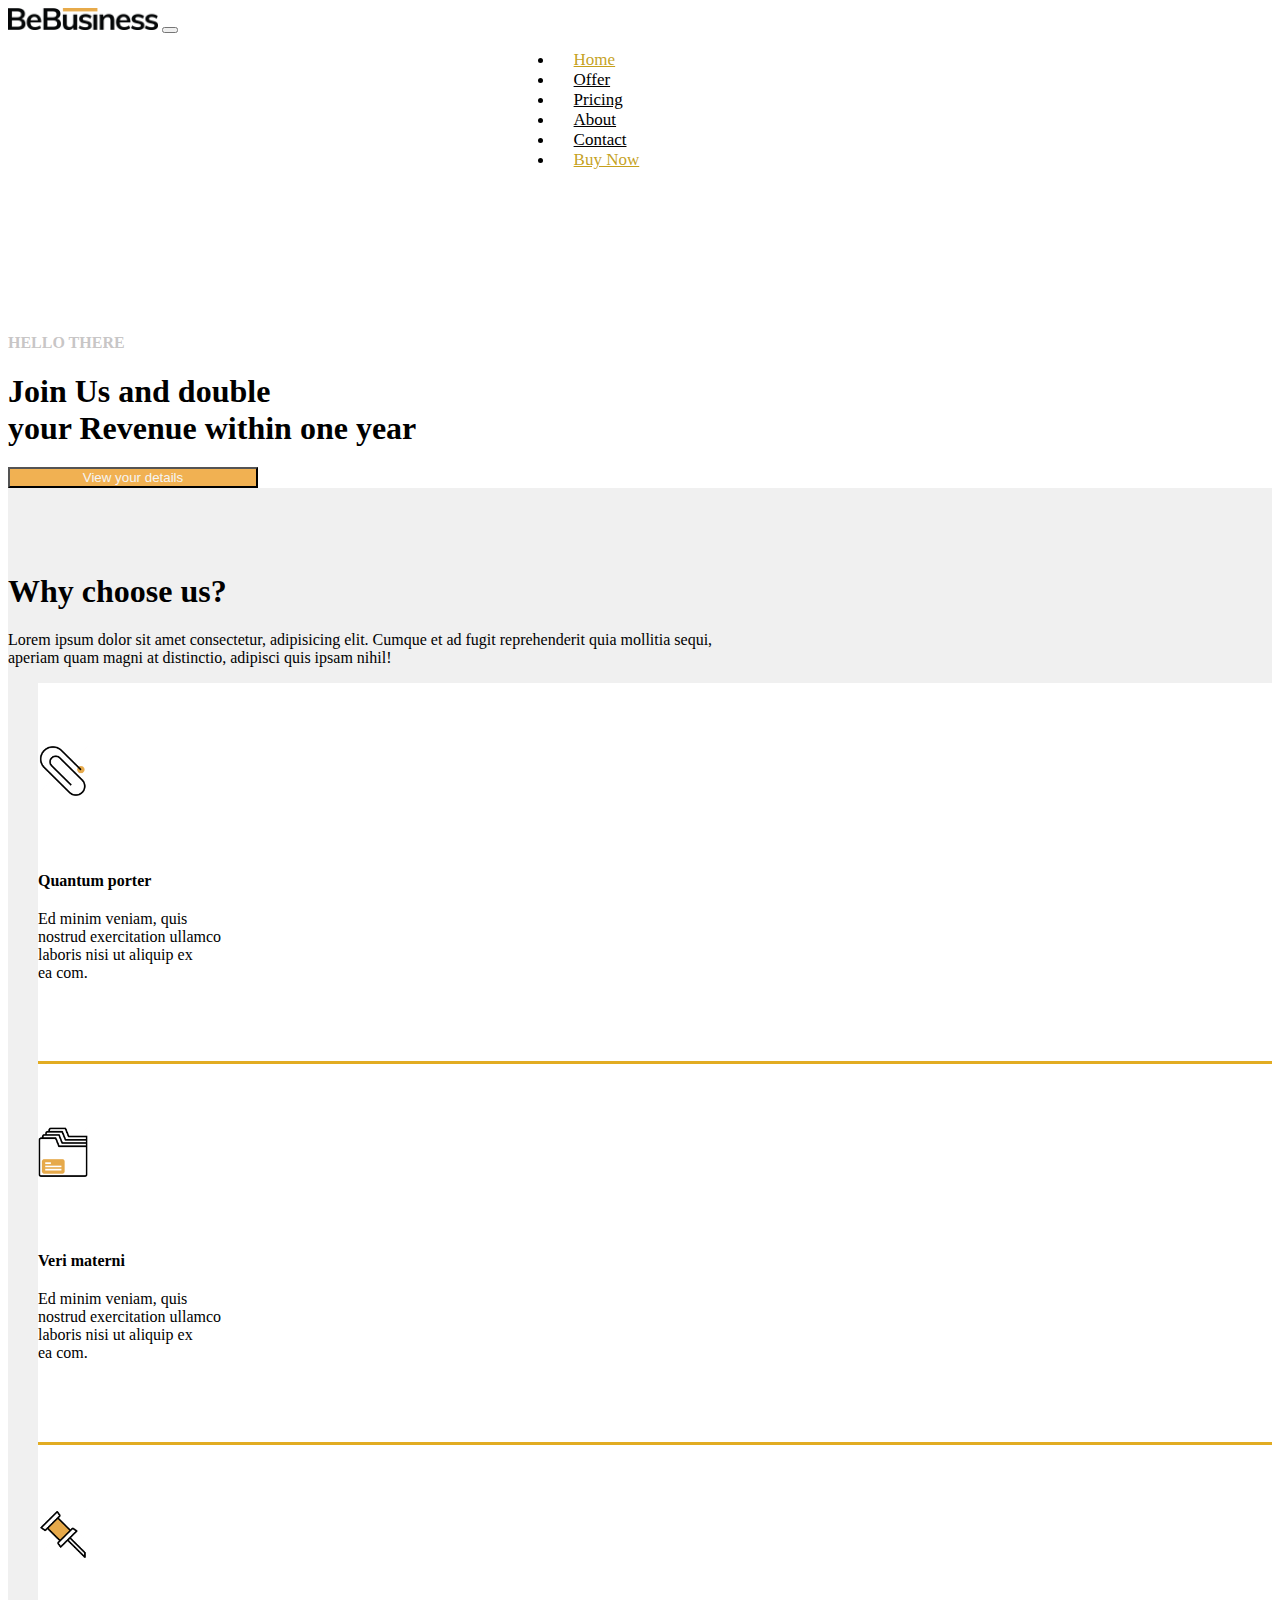
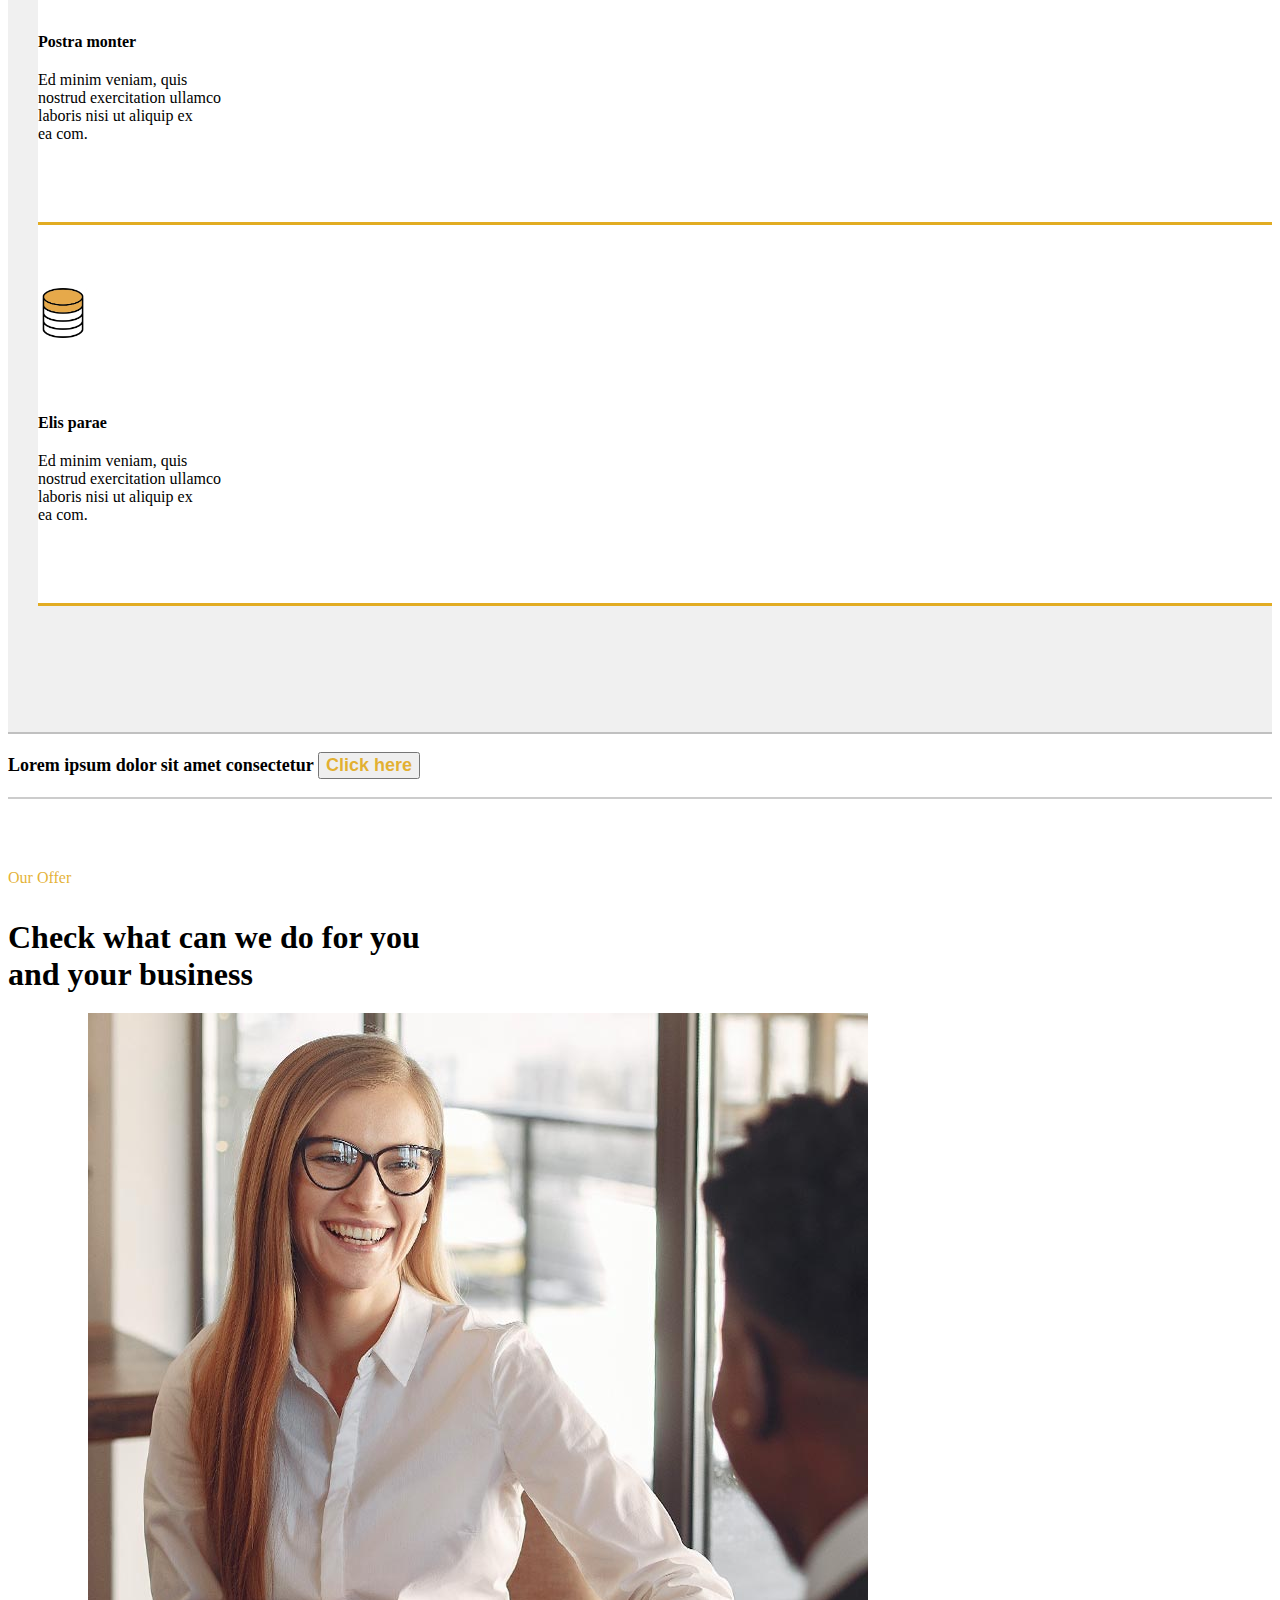
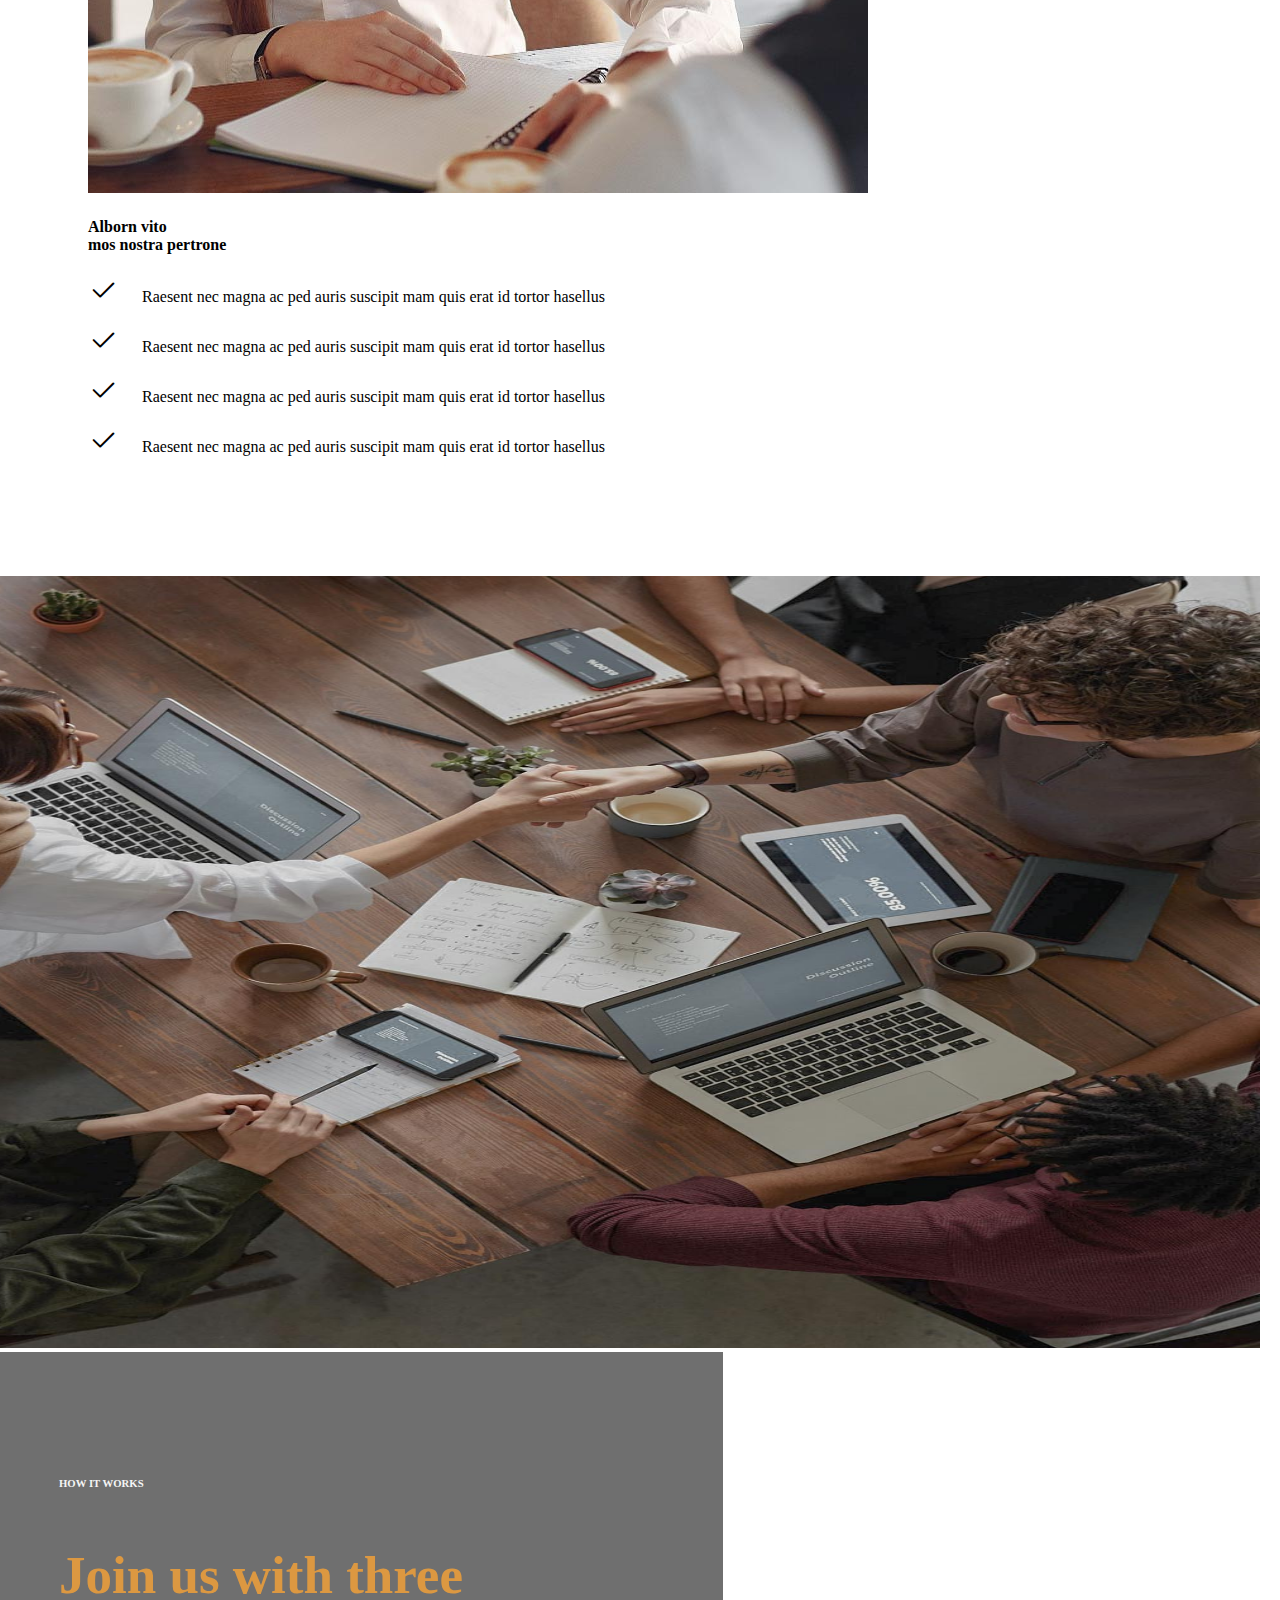
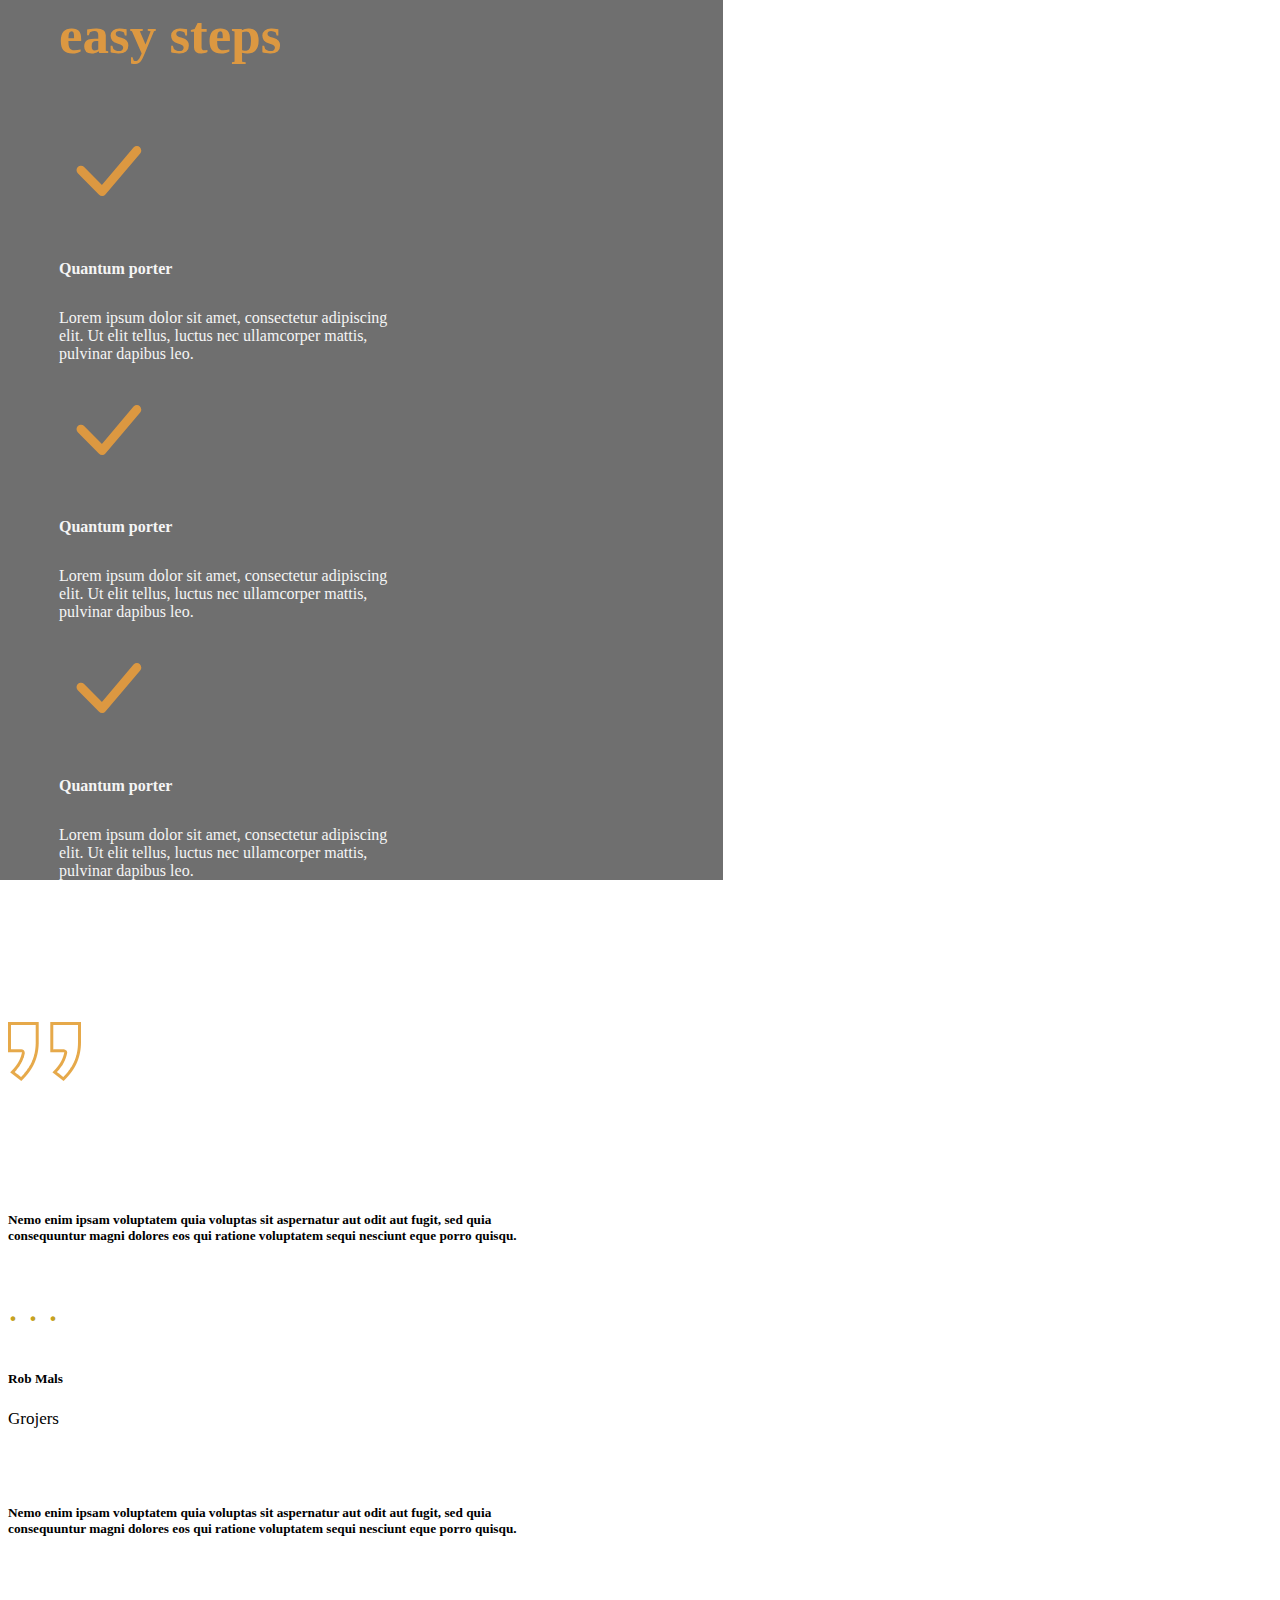
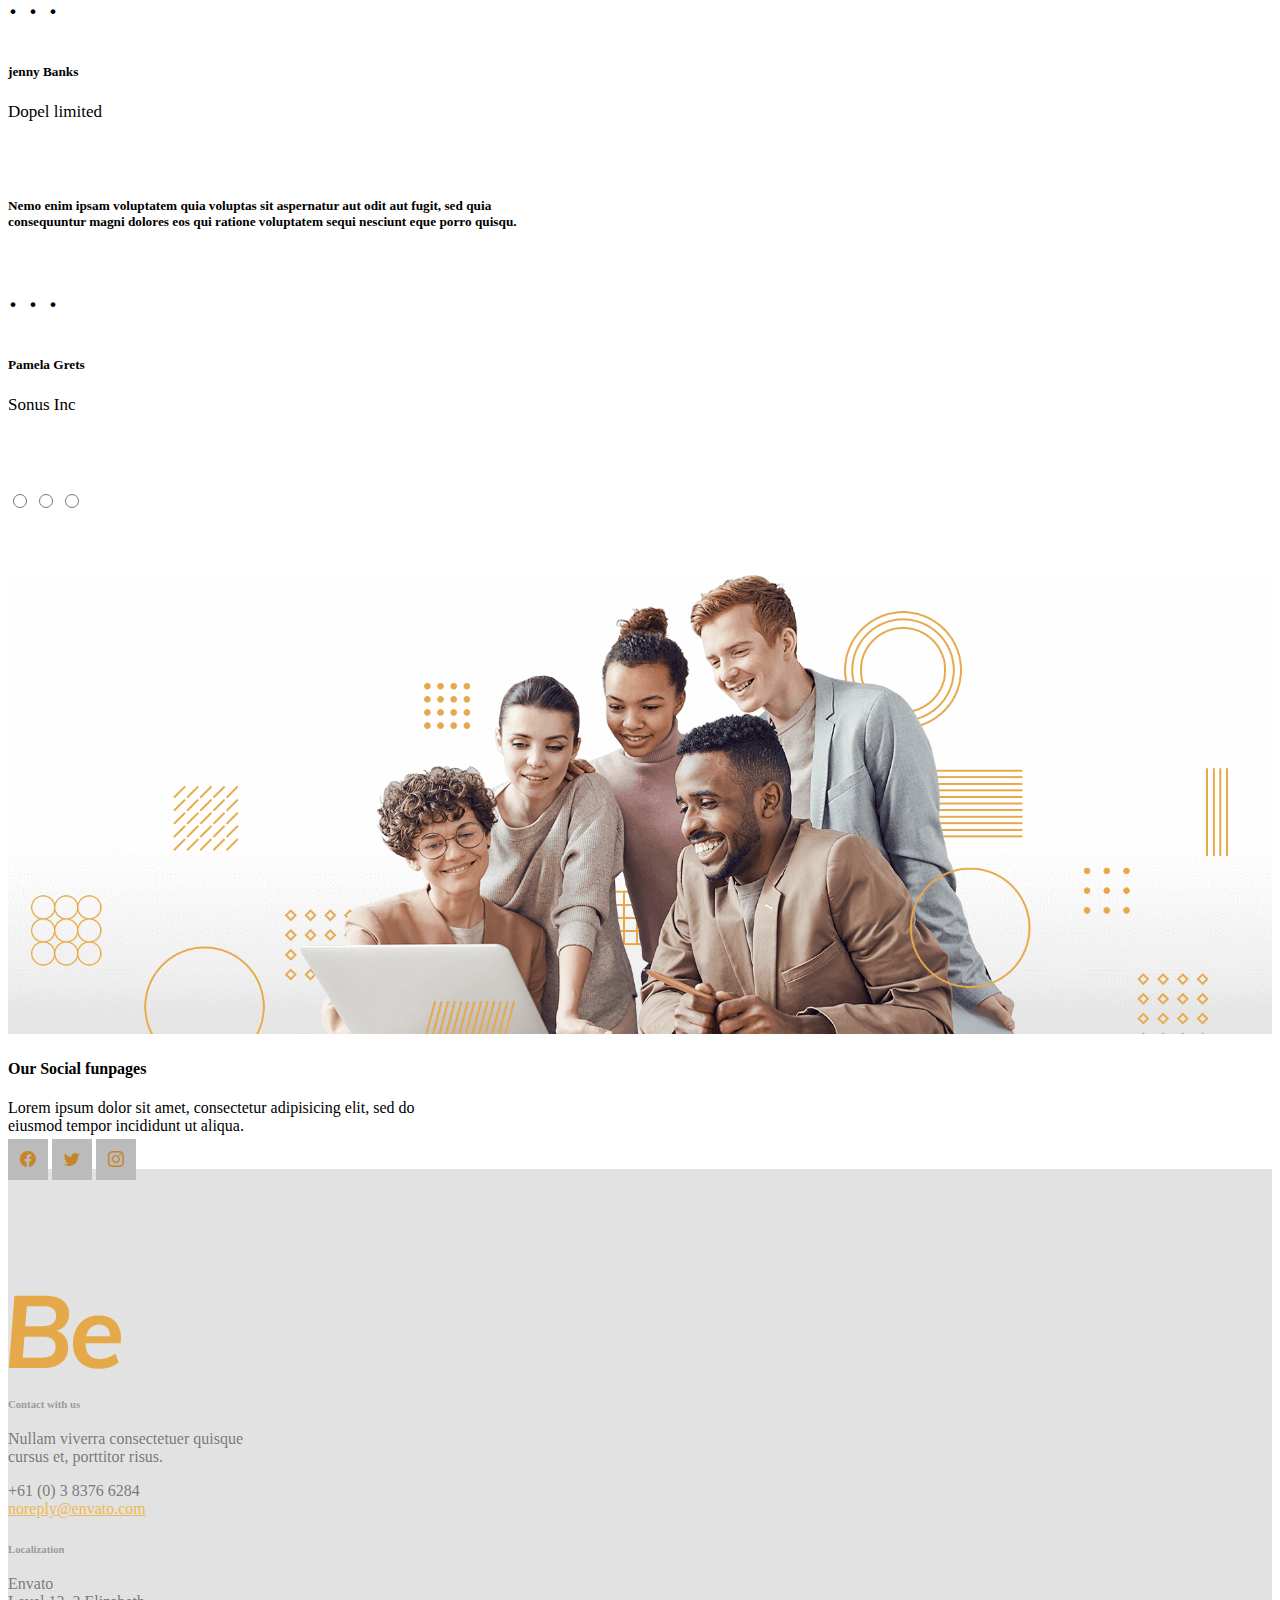
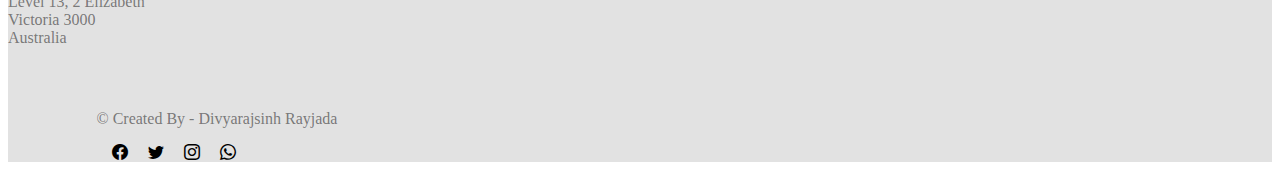
<file: index.html>
<!doctype html>
<html lang="en">

<head>
    <meta charset="utf-8">
    <meta name="viewport" content="width=device-width, initial-scale=1">
    <title>Business website</title>
    <link href="https://cdn.jsdelivr.net/npm/bootstrap@5.3.1/dist/css/bootstrap.min.css" rel="stylesheet"
        integrity="sha384-4bw+/aepP/YC94hEpVNVgiZdgIC5+VKNBQNGCHeKRQN+PtmoHDEXuppvnDJzQIu9" crossorigin="anonymous">
    <link rel="stylesheet" href="https://cdn.jsdelivr.net/npm/bootstrap-icons@1.10.5/font/bootstrap-icons.css">
    <link rel="stylesheet" href="css/style.css">
</head>

<body>

    <nav class="navbar navbar-expand-lg bg-body-tertiary">
        <div class="container-fluid">
            <a class="navbar-brand" href="#"><img src="images/biz3-logo@2x.png" width="150px" alt=""></a>
            <button class="navbar-toggler" type="button" data-bs-toggle="collapse"
                data-bs-target="#navbarSupportedContent" aria-controls="navbarSupportedContent" aria-expanded="false"
                aria-label="Toggle navigation">
                <span class="navbar-toggler-icon"></span>
            </button>
            <div class="collapse navbar-collapse" id="navbarSupportedContent">
                <ul class="navbar-nav mb-2 mb-lg-0" id="nav_top">
                    <li class="nav-item">
                        <a class="nav-link active" aria-current="page" href="/business/index.html">Home</a>
                    </li>
                    <li class="nav-item">
                        <a class="nav-link" href="/business/offer.html">Offer</a>
                    </li>
                    <li class="nav-item">
                        <a class="nav-link" href="/business/pricing.html">Pricing</a>
                    </li>
                    <li class="nav-item">
                        <a class="nav-link" href="/business/about.html">About</a>
                    </li>
                    <li class="nav-item">
                        <a class="nav-link" href="/business/contact.html">Contact</a>
                    </li>
                    <li class="nav-item">
                        <a class="nav-link active" href="#">Buy Now</a>
                    </li>
    </nav>

    <div class="container-fluid">
        <div class="row justify-content-center text-center" id="content">
            <div class="col-md-10 col-11">
                <h4 id="content-h4">HELLO THERE</h4>
                <h1 id="content-h1">Join Us and double<br> your Revenue within one year</h1>
                <button class="btn" id="btn1">View your details</button>
            </div>
        </div>

        <div class="row justify-content-center pt-5 pb-2" id="mycontent">
            <div class="col-md-12 col-11 text-center pt-3 pb-4" id="content1">
                <h1 id="content1-h1">Why choose us?</h1>
                <p id="content1-p">Lorem ipsum dolor sit amet consectetur, adipisicing elit. Cumque et ad fugit
                    reprehenderit quia mollitia sequi,<br> aperiam quam magni at distinctio, adipisci quis ipsam nihil!
                </p>
            </div>

            <div class="col-md-2 col-11 text-center content2">
                <img src="images/biz3-home-icon1.png" class="img-fluid contentimg" alt="">
                <h4 class="contentimg-h1">Quantum porter</h4>
                <p class="contentimg-p">Ed minim veniam, quis<br> nostrud exercitation ullamco<br> laboris nisi ut
                    aliquip ex<br> ea com.</p>
            </div>
            <div class="col-md-2 col-11 text-center content2">
                <img src="images/biz3-home-icon2.png" class="img-fluid contentimg" alt="">
                <h4 class="contentimg-h1">Veri materni</h4>
                <p class="contentimg-p">Ed minim veniam, quis<br> nostrud exercitation ullamco<br> laboris nisi ut
                    aliquip ex<br> ea com.</p>
            </div>
            <div class="col-md-2 col-11 text-center content2">
                <img src="images/biz3-home-icon3.png" class="img-fluid contentimg" alt="">
                <h4 class="contentimg-h1">Postra monter</h4>
                <p class="contentimg-p">Ed minim veniam, quis<br> nostrud exercitation ullamco<br> laboris nisi ut
                    aliquip ex<br> ea com.</p>
            </div>
            <div class="col-md-2 col-11 text-center content2">
                <img src="images/biz3-home-icon4.png" class="img-fluid contentimg" alt="">
                <h4 class="contentimg-h1">Elis parae</h4>
                <p class="contentimg-p">Ed minim veniam, quis<br> nostrud exercitation ullamco<br> laboris nisi ut
                    aliquip ex<br> ea com.</p>
            </div>
        </div>

        <div class="row">
            <div class="col-md-12 col-11 text-center pt-3 mb-3" id="bt">
                <p>Lorem ipsum dolor sit amet consectetur <button class="btn" id="btn2">Click here</button></p>
            </div>
        </div>

        <div class="row justify-content-center">
            <div class="col-md-12 text-center" id="center">
                <p>Our Offer</p>
                <h1>Check what can we do for you <br> and your business</h1>
            </div>
        </div>

        <div class="row justify-content-center" id="about">
            <div class="col-md-4 col-11">
                <img src="images/biz3-about-img-1.jpg" class="img-fluid" alt="">
            </div>
            <div class="col-md-6 col-11" id="aboutdiv">
                <h4>Alborn vito<br>
                    mos nostra pertrone</h4>
                <p><i class="bi bi-check2 icon"></i> Raesent nec magna ac ped auris suscipit mam quis erat id tortor
                    hasellus</p>
                <p><i class="bi bi-check2 icon"></i> Raesent nec magna ac ped auris suscipit mam quis erat id tortor
                    hasellus</p>
                <p> <i class="bi bi-check2 icon"></i> Raesent nec magna ac ped auris suscipit mam quis erat id tortor
                    hasellus</p>
                <p> <i class="bi bi-check2 icon"></i> Raesent nec magna ac ped auris suscipit mam quis erat id tortor
                    hasellus</p>
            </div>
        </div>

        <div class="row">
            <div class="col-md-6 col-12">
                <img src="images/biz3-home-scroll-section-bg.jpg" width="100%" class="img-fluid" alt="" id="scrollimg">
            </div>
            <div class="col-md-6 col-12" id="scroll-desc">
                <h6>HOW IT WORKS</h6>
                <h1>Join us with three<br>
                    easy steps</h1>
                <div class="row">
                    <div class="col-md-2">
                        <i class="bi bi-check-lg icon-scroll"></i>
                    </div>
                    <div class="col-md-8 scroll-div">
                        <h4>Quantum porter</h4>
                        <p>Lorem ipsum dolor sit amet, consectetur adipiscing<br>
                            elit. Ut elit tellus, luctus nec ullamcorper mattis,<br>
                            pulvinar dapibus leo.</p>
                    </div>
                </div>
                <div class="row">
                    <div class="col-md-2">
                        <i class="bi bi-check-lg icon-scroll"></i>
                    </div>
                    <div class="col-md-8 scroll-div">
                        <h4>Quantum porter</h4>
                        <p>Lorem ipsum dolor sit amet, consectetur adipiscing<br>
                            elit. Ut elit tellus, luctus nec ullamcorper mattis,<br>
                            pulvinar dapibus leo.</p>
                    </div>
                </div>
                <div class="row">
                    <div class="col-md-2">
                        <i class="bi bi-check-lg icon-scroll"></i>
                    </div>
                    <div class="col-md-8 scroll-div">
                        <h4>Quantum porter</h4>
                        <p>Lorem ipsum dolor sit amet, consectetur adipiscing<br>
                            elit. Ut elit tellus, luctus nec ullamcorper mattis,<br>
                            pulvinar dapibus leo.</p>
                    </div>
                </div>

            </div>
        </div>

        <div class="row">
            <div class="col-12 text-center">
                <img src="images/biz3-quotes.png" class="img-fluid" id="quate-img" alt="">
            </div>

            <div id="carouselExampleDark" class="carousel carousel-dark slide">

                <div class="carousel-inner">
                    <div class="carousel-item content3 active" data-bs-interval="10000">

                        <h5 class="text-center">Nemo enim ipsam voluptatem quia voluptas sit aspernatur aut odit aut
                            fugit, sed quia<br> consequuntur magni dolores eos qui ratione voluptatem sequi nesciunt
                            eque porro quisqu.</h5>
                        <p class="text-center">. . .</p>
                        <h5 class="text-center">Rob Mals</h5>
                        <p class="text-center text ">Grojers</p>

                    </div>
                    <div class="carousel-item content3" data-bs-interval="2000">

                        <h5 class="text-center">Nemo enim ipsam voluptatem quia voluptas sit aspernatur aut odit aut
                            fugit, sed quia<br> consequuntur magni dolores eos qui ratione voluptatem sequi nesciunt
                            eque porro quisqu.</h5>
                        <p class="text-center">. . .</p>
                        <h5 class="text-center">jenny Banks</h5>
                        <p class="text-center text">Dopel limited</p>
                    </div>


                    <div class="carousel-item content3">

                        <h5 class="text-center">Nemo enim ipsam voluptatem quia voluptas sit aspernatur aut odit aut
                            fugit, sed quia<br> consequuntur magni dolores eos qui ratione voluptatem sequi nesciunt
                            eque porro quisqu.</h5>
                        <p class="text-center">. . .</p>
                        <h5 class="text-center">Pamela Grets</h5>
                        <p class="text-center text">Sonus Inc</p>

                    </div>
                </div>


                <div class="carousel-indicators">

                    <input type="radio" data-bs-target="#carouselExampleDark" data-bs-slide-to="0" class="active"
                    aria-current="true" aria-label="Slide 1">
                    <input type="radio" data-bs-target="#carouselExampleDark" data-bs-slide-to="1" class="active"
                    aria-current="true" aria-label="Slide 2">
                    <input type="radio" data-bs-target="#carouselExampleDark" data-bs-slide-to="2" class="active"
                    aria-current="true" aria-label="Slide 3">
                </div>

            </div>

        </div>

        <div class="row">
            <div class="col-12 col-11">
                <img src="images/biz3-home-bottom-section.png" id="section-img" class="img-fluid" alt="">
            </div>
        </div>

        <div class="row justify-content-evenly mt-5 mb-5">
            <div class="col-md-2">
                <h4>Our Social funpages</h4>
            </div>
            <div class="col-md-5">
                <p id="last"> Lorem ipsum dolor sit amet, consectetur adipisicing elit, sed do <br> eiusmod tempor
                    incididunt ut aliqua. </p>
            </div>
            <div class="col-md-2">
                <i class="bi bi-facebook icon1"></i>
                <i class="bi bi-twitter icon1"></i>
                <i class="bi bi-instagram icon1"></i>
            </div>
        </div>

        <div class="row justify-content-center footer">
            <div class="col-md-3 col-11">
                <img src="images/biz3-footer.png" class="img-fluid" alt="">
            </div>
            <div class="col-md-3 col-11">
                <h6>Contact with us</h6>
                <p>Nullam viverra consectetuer quisque<br>
                    cursus et, porttitor risus.</p>

                <p>+61 (0) 3 8376 6284<br>
                    <a href="">noreply@envato.com</a>
                </p>
            </div>
            <div class="col-md-3 col-11" id="address">
                <h6>Localization</h6>
                <p>Envato<br>
                    Level 13, 2 Elizabeth<br>
                    Victoria 3000<br>
                    Australia</p>
            </div>
            <div class="row justify-content-evenly" id="copy">
                <div class="col-md-8 col-11">
                    <p>&copy; Created By - Divyarajsinh Rayjada</p>
                </div>
                <div class="col-md-2 col-11">
                    <i class="bi bi-facebook"></i>
                    <i class="bi bi-twitter"></i>
                    <i class="bi bi-instagram"></i>
                    <i class="bi bi-whatsapp"></i>
                </div>
            </div>
        </div>

    </div>

    <script src="https://cdn.jsdelivr.net/npm/bootstrap@5.3.1/dist/js/bootstrap.bundle.min.js"
        integrity="sha384-HwwvtgBNo3bZJJLYd8oVXjrBZt8cqVSpeBNS5n7C8IVInixGAoxmnlMuBnhbgrkm"
        crossorigin="anonymous"></script>
</body>

</html>
</file>
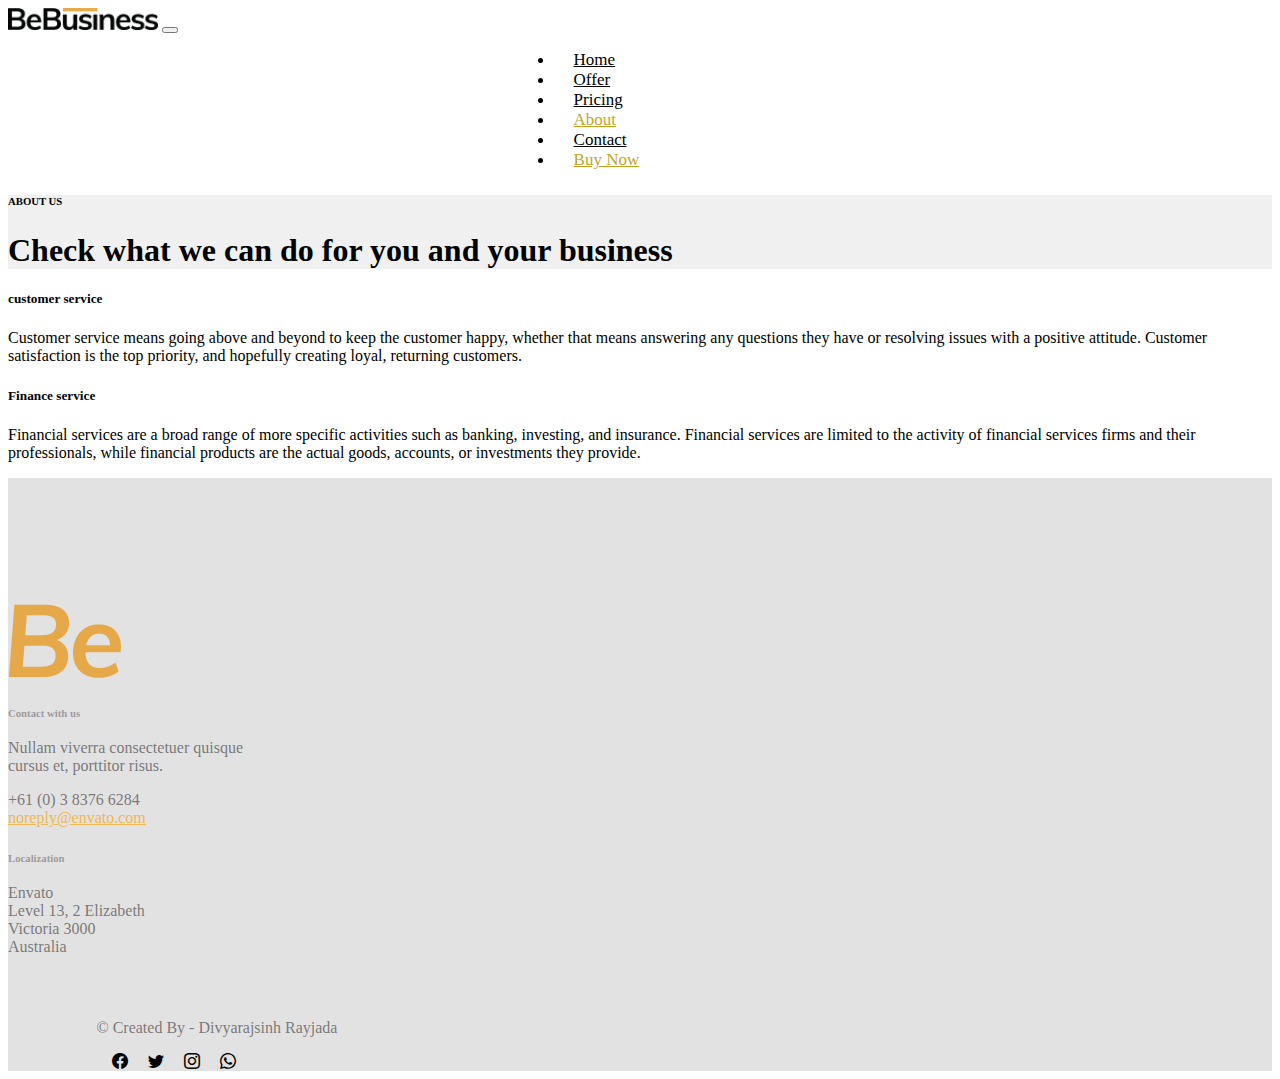
<file: about.html>
<!doctype html>
<html lang="en">

<head>
    <meta charset="utf-8">
    <meta name="viewport" content="width=device-width, initial-scale=1">
    <title>Business website</title>
    <link href="https://cdn.jsdelivr.net/npm/bootstrap@5.3.1/dist/css/bootstrap.min.css" rel="stylesheet"
        integrity="sha384-4bw+/aepP/YC94hEpVNVgiZdgIC5+VKNBQNGCHeKRQN+PtmoHDEXuppvnDJzQIu9" crossorigin="anonymous">
    <link rel="stylesheet" href="https://cdn.jsdelivr.net/npm/bootstrap-icons@1.10.5/font/bootstrap-icons.css">
    <link rel="stylesheet" href="css/style.css">
</head>

<body>

    <nav class="navbar navbar-expand-lg bg-body-tertiary">
        <div class="container-fluid">
            <a class="navbar-brand" href="#"><img src="images/biz3-logo@2x.png" width="150px" alt=""></a>
            <button class="navbar-toggler" type="button" data-bs-toggle="collapse"
                data-bs-target="#navbarSupportedContent" aria-controls="navbarSupportedContent" aria-expanded="false"
                aria-label="Toggle navigation">
                <span class="navbar-toggler-icon"></span>
            </button>
            <div class="collapse navbar-collapse" id="navbarSupportedContent">
                <ul class="navbar-nav mb-2 mb-lg-0" id="nav_top">
                    <li class="nav-item">
                        <a class="nav-link" aria-current="page" href="/business/index.html">Home</a>
                    </li>
                    <li class="nav-item">
                        <a class="nav-link" href="/business/offer.html">Offer</a>
                    </li>
                    <li class="nav-item">
                        <a class="nav-link" href="/business/pricing.html">Pricing</a>
                    </li>
                    <li class="nav-item">
                        <a class="nav-link active" href="/business/about.html">About</a>
                    </li>
                    <li class="nav-item">
                        <a class="nav-link" href="/business/contact.html">Contact</a>
                    </li>
                    <li class="nav-item">
                        <a class="nav-link active" href="#">Buy Now</a>
                    </li>
    </nav>

    <div class="container-fluid">
        <div class="row justify-content-center text-center pt-5 pb-5" id="offer">
            <div class="col-md-12">
                <h6 class="p-5 pb-2">ABOUT US</h6>
                <h1>Check what we can do for you and your business</h1>
            </div>
        </div>
    </div>

    <div class="container">
        <div class="row d-flex justify-content-center align-items-center mt-5 mb-5">
            <div class="col-md-6 col-11 ps-2">
                <h5>customer service</h5>
                <p>Customer service means going above and beyond to keep the customer happy, whether that means answering any questions they have or resolving issues with a positive attitude. Customer satisfaction is the top priority, and hopefully creating loyal, returning customers.</p>
            </div>
            <div class="col-md-6 col-11 ps-2">
                <h5>Finance service</h5>
                <p>Financial services are a broad range of more specific activities such as banking, investing, and insurance. Financial services are limited to the activity of financial services firms and their professionals, while financial products are the actual goods, accounts, or investments they provide.</p>
            </div>            
        </div>

    </div>

    <div class="container-fluid">
        <div class="row justify-content-center footer">
            <div class="col-md-3 col-11">
                <img src="images/biz3-footer.png" class="img-fluid" alt="">
            </div>
            <div class="col-md-3 col-11">
                <h6>Contact with us</h6>
                <p>Nullam viverra consectetuer quisque<br>
                    cursus et, porttitor risus.</p>

                <p>+61 (0) 3 8376 6284<br>
                    <a href="">noreply@envato.com</a>
                </p>
            </div>
            <div class="col-md-3 col-11" id="address">
                <h6>Localization</h6>
                <p>Envato<br>
                    Level 13, 2 Elizabeth<br>
                    Victoria 3000<br>
                    Australia</p>
            </div>
            <div class="row justify-content-evenly" id="copy">
                <div class="col-md-8 col-11">
                    <p>&copy; Created By - Divyarajsinh Rayjada</p>
                </div>
                <div class="col-md-2 col-11">
                    <i class="bi bi-facebook"></i>
                    <i class="bi bi-twitter"></i>
                    <i class="bi bi-instagram"></i>
                    <i class="bi bi-whatsapp"></i>
                </div>
            </div>
        </div>
    </div>

    <script src="https://cdn.jsdelivr.net/npm/bootstrap@5.3.1/dist/js/bootstrap.bundle.min.js"
        integrity="sha384-HwwvtgBNo3bZJJLYd8oVXjrBZt8cqVSpeBNS5n7C8IVInixGAoxmnlMuBnhbgrkm"
        crossorigin="anonymous"></script>
</body>

</html>
</file>
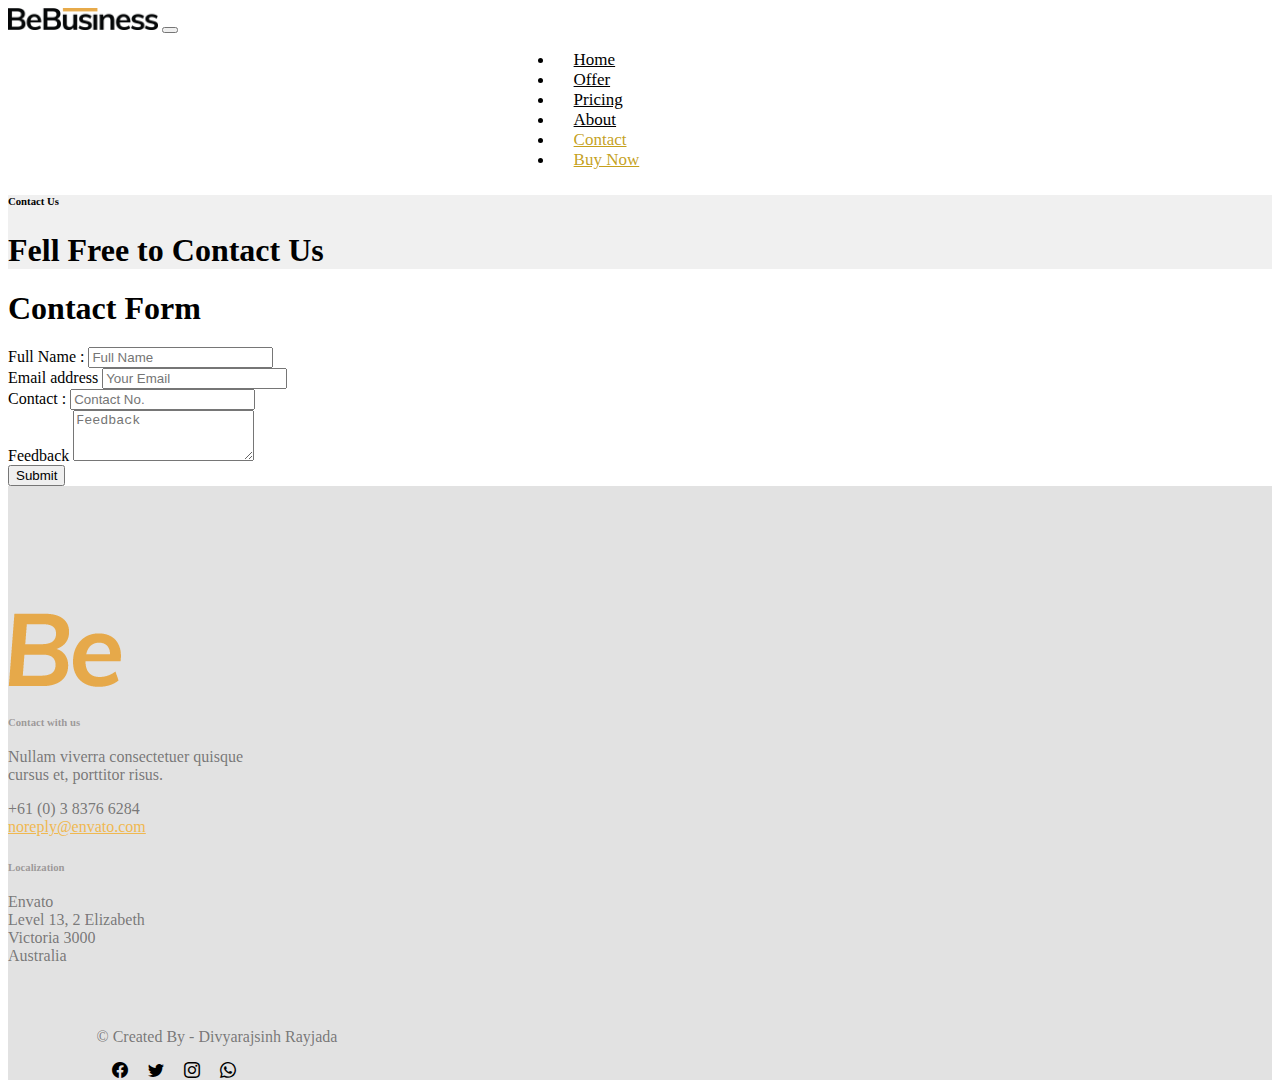
<file: contact.html>
<!doctype html>
<html lang="en">

<head>
    <meta charset="utf-8">
    <meta name="viewport" content="width=device-width, initial-scale=1">
    <title>Business website</title>
    <link href="https://cdn.jsdelivr.net/npm/bootstrap@5.3.1/dist/css/bootstrap.min.css" rel="stylesheet"
        integrity="sha384-4bw+/aepP/YC94hEpVNVgiZdgIC5+VKNBQNGCHeKRQN+PtmoHDEXuppvnDJzQIu9" crossorigin="anonymous">
    <link rel="stylesheet" href="https://cdn.jsdelivr.net/npm/bootstrap-icons@1.10.5/font/bootstrap-icons.css">
    <link rel="stylesheet" href="css/style.css">
</head>

<body>

    <nav class="navbar navbar-expand-lg bg-body-tertiary">
        <div class="container-fluid">
            <a class="navbar-brand" href="#"><img src="images/biz3-logo@2x.png" width="150px" alt=""></a>
            <button class="navbar-toggler" type="button" data-bs-toggle="collapse"
                data-bs-target="#navbarSupportedContent" aria-controls="navbarSupportedContent" aria-expanded="false"
                aria-label="Toggle navigation">
                <span class="navbar-toggler-icon"></span>
            </button>
            <div class="collapse navbar-collapse" id="navbarSupportedContent">
                <ul class="navbar-nav mb-2 mb-lg-0" id="nav_top">
                    <li class="nav-item">
                        <a class="nav-link" aria-current="page" href="/index.html">Home</a>
                    </li>
                    <li class="nav-item">
                        <a class="nav-link" href="/offer.html">Offer</a>
                    </li>
                    <li class="nav-item">
                        <a class="nav-link" href="/pricing.html">Pricing</a>
                    </li>
                    <li class="nav-item">
                        <a class="nav-link" href="/about.html">About</a>
                    </li>
                    <li class="nav-item">
                        <a class="nav-link active" href="#">Contact</a>
                    </li>
                    <li class="nav-item">
                        <a class="nav-link active" href="#">Buy Now</a>
                    </li>
    </nav>

    <div class="container-fluid">
        <div class="row justify-content-center text-center pt-5 pb-5" id="offer">
            <div class="col-md-12">
                <h6 class="p-5 pb-2">Contact Us</h6>
                <h1>Fell Free to Contact Us</h1>
            </div>
        </div>
    </div>

    <div class="container">
        <div class="row justify-content-center mt-5 mb-5">
            <div class="col-5">
                <form id="form">
                    <h1>Contact Form</h1>
                    <div class="mb-3">
                        <label for="name" class="form-label">Full Name : </label>
                        <input type="text" class="form-control" id="name" placeholder="Full Name">
                    </div>
                    <div class="mb-3">
                        <label for="exampleInputEmail1" class="form-label">Email address</label>
                        <input type="email" class="form-control" id="exampleInputEmail1" aria-describedby="emailHelp" placeholder="Your Email">                
                    </div>
                    <div class="mb-3">
                        <label for="contact" class="form-label">Contact : </label>
                        <input type="text" class="form-control" id="contack" placeholder="Contact No.">
                    </div>
                    <div class="mb-3">
                        <label for="exampleFormControlTextarea1" class="form-label">Feedback</label>
                        <textarea class="form-control" id="exampleFormControlTextarea1" rows="3" placeholder="Feedback"></textarea>
                      </div>
                
                    <button type="submit" class="btn btn-danger">Submit</button>
                  </form>
            </div>
        </div>
    </div>

    <div class="container-fluid">
        <div class="row justify-content-center footer">
            <div class="col-md-3 col-11">
                <img src="images/biz3-footer.png" class="img-fluid" alt="">
            </div>
            <div class="col-md-3 col-11">
                <h6>Contact with us</h6>
                <p>Nullam viverra consectetuer quisque<br>
                    cursus et, porttitor risus.</p>

                <p>+61 (0) 3 8376 6284<br>
                    <a href="">noreply@envato.com</a>
                </p>
            </div>
            <div class="col-md-3 col-11" id="address">
                <h6>Localization</h6>
                <p>Envato<br>
                    Level 13, 2 Elizabeth<br>
                    Victoria 3000<br>
                    Australia</p>
            </div>
            <div class="row justify-content-evenly" id="copy">
                <div class="col-md-8 col-11">
                    <p>&copy; Created By - Divyarajsinh Rayjada</p>
                </div>
                <div class="col-md-2 col-11">
                    <i class="bi bi-facebook"></i>
                    <i class="bi bi-twitter"></i>
                    <i class="bi bi-instagram"></i>
                    <i class="bi bi-whatsapp"></i>
                </div>
            </div>
        </div>
    </div>

    <script src="https://cdn.jsdelivr.net/npm/bootstrap@5.3.1/dist/js/bootstrap.bundle.min.js"
        integrity="sha384-HwwvtgBNo3bZJJLYd8oVXjrBZt8cqVSpeBNS5n7C8IVInixGAoxmnlMuBnhbgrkm"
        crossorigin="anonymous"></script>
</body>

</html>
</file>
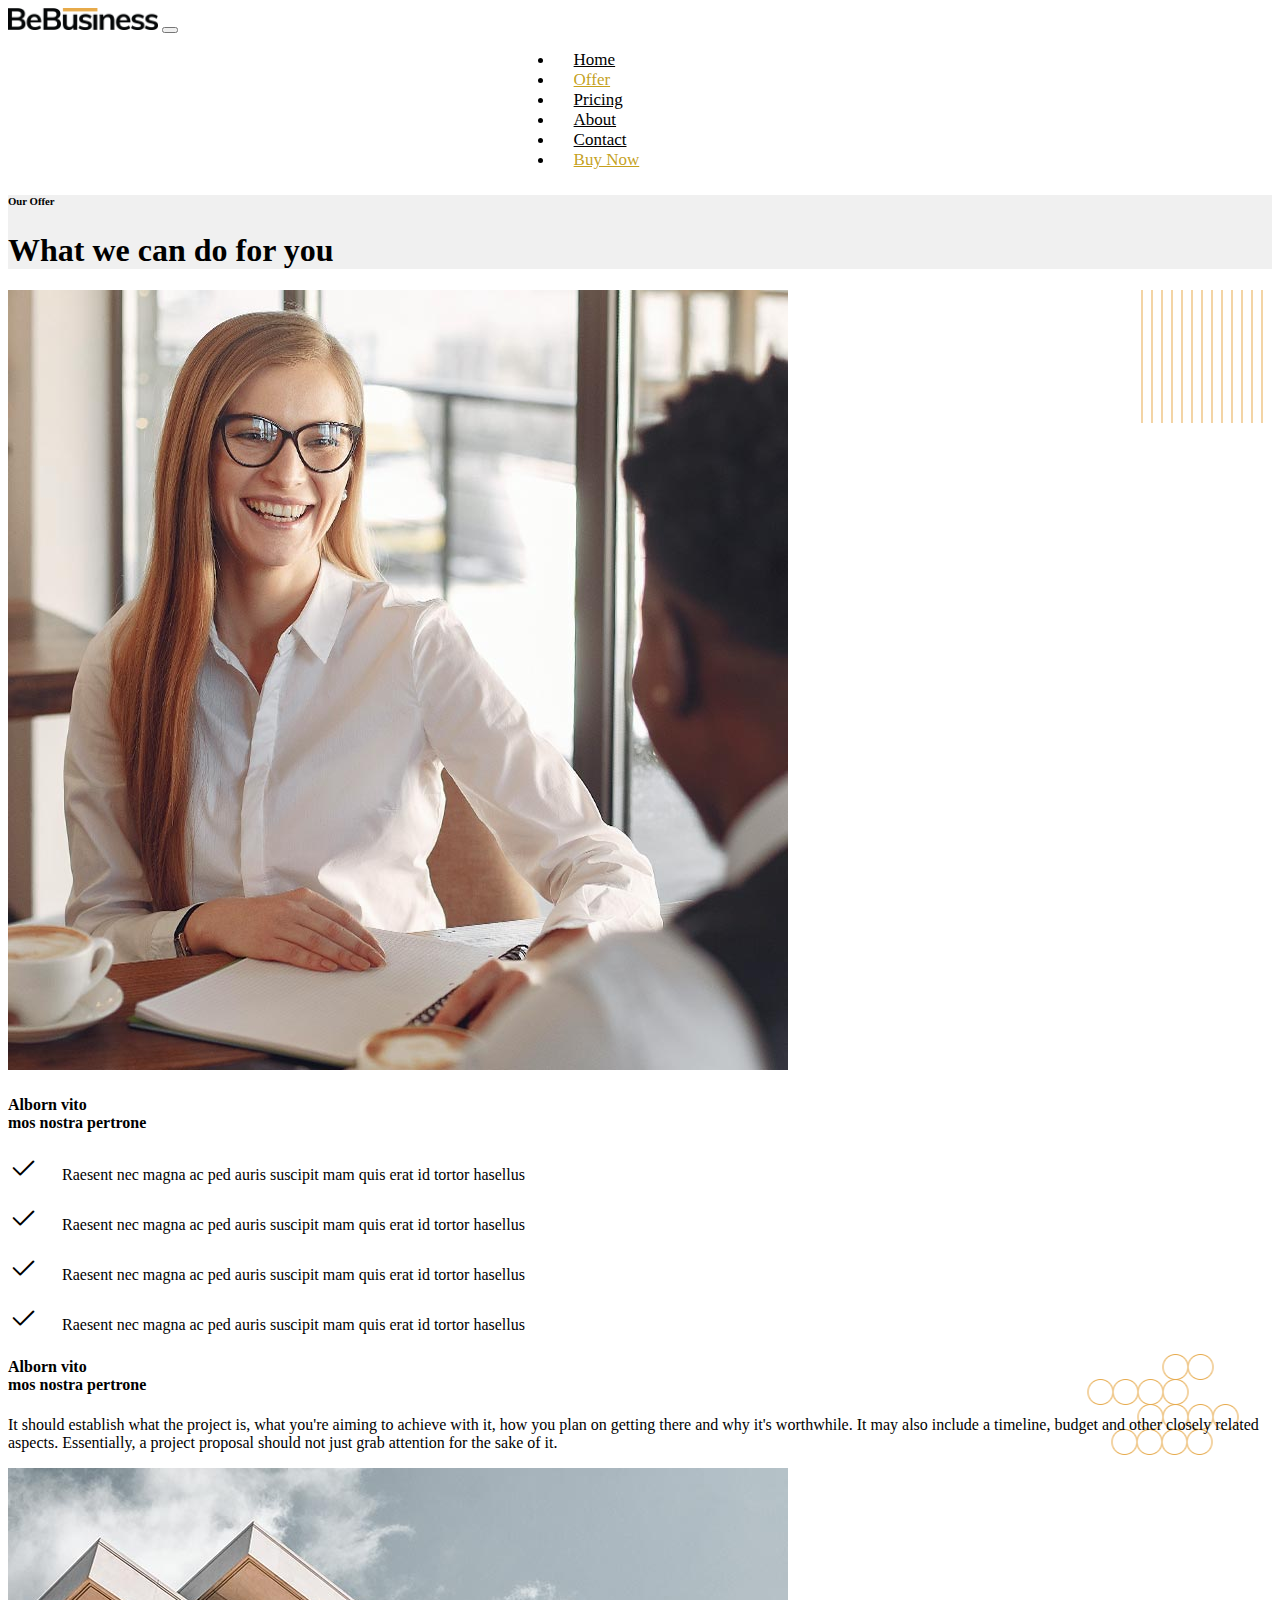
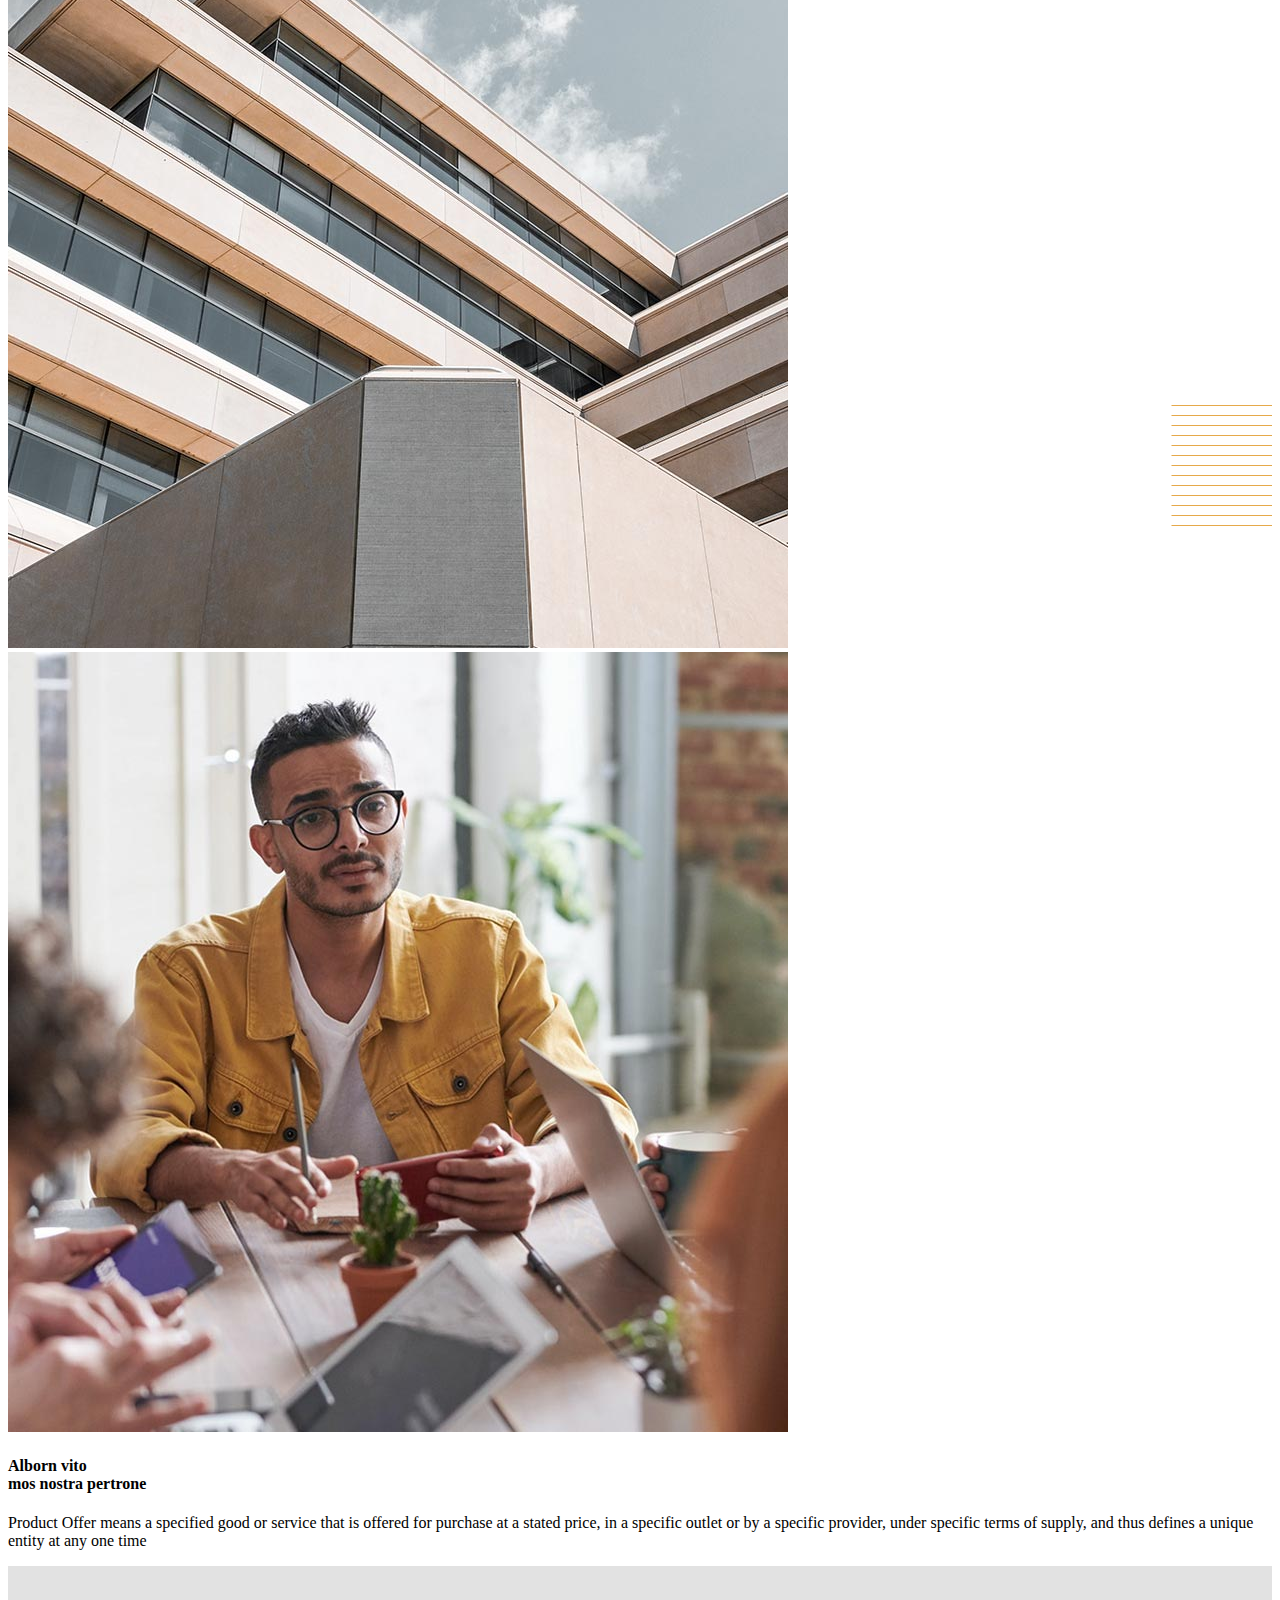
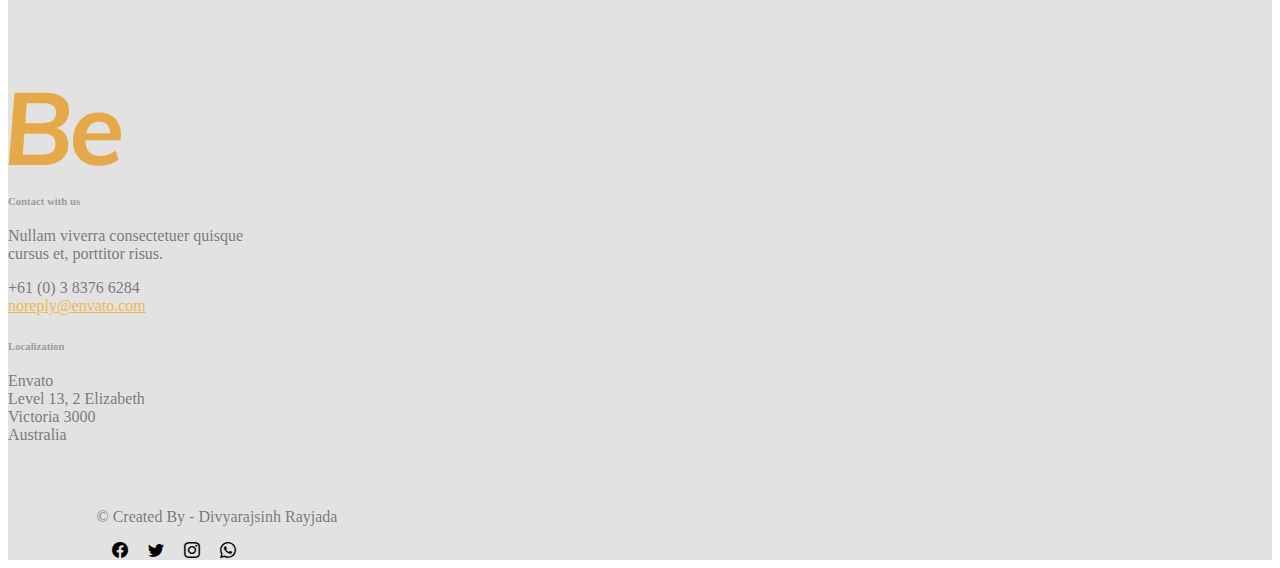
<file: offer.html>
<!doctype html>
<html lang="en">

<head>
    <meta charset="utf-8">
    <meta name="viewport" content="width=device-width, initial-scale=1">
    <title>Business website</title>
    <link href="https://cdn.jsdelivr.net/npm/bootstrap@5.3.1/dist/css/bootstrap.min.css" rel="stylesheet"
        integrity="sha384-4bw+/aepP/YC94hEpVNVgiZdgIC5+VKNBQNGCHeKRQN+PtmoHDEXuppvnDJzQIu9" crossorigin="anonymous">
    <link rel="stylesheet" href="https://cdn.jsdelivr.net/npm/bootstrap-icons@1.10.5/font/bootstrap-icons.css">
    <link rel="stylesheet" href="css/style.css">
</head>

<body>

    <nav class="navbar navbar-expand-lg bg-body-tertiary">
        <div class="container-fluid">
            <a class="navbar-brand" href="#"><img src="images/biz3-logo@2x.png" width="150px" alt=""></a>
            <button class="navbar-toggler" type="button" data-bs-toggle="collapse"
                data-bs-target="#navbarSupportedContent" aria-controls="navbarSupportedContent" aria-expanded="false"
                aria-label="Toggle navigation">
                <span class="navbar-toggler-icon"></span>
            </button>
            <div class="collapse navbar-collapse" id="navbarSupportedContent">
                <ul class="navbar-nav mb-2 mb-lg-0" id="nav_top">
                    <li class="nav-item">
                        <a class="nav-link" aria-current="page" href="/business/index.html">Home</a>
                    </li>
                    <li class="nav-item">
                        <a class="nav-link active" href="/business/offer.html">Offer</a>
                    </li>
                    <li class="nav-item">
                        <a class="nav-link" href="/business/pricing.html">Pricing</a>
                    </li>
                    <li class="nav-item">
                        <a class="nav-link" href="/business/about.html">About</a>
                    </li>
                    <li class="nav-item">
                        <a class="nav-link" href="/business/contact.html">Contact</a>
                    </li>
                    <li class="nav-item">
                        <a class="nav-link active" href="#">Buy Now</a>
                    </li>
    </nav>

    <div class="container-fluid">
        <div class="row justify-content-center text-center pt-5 pb-5" id="offer">
            <div class="col-md-12">
                <h6 class="p-5 pb-2">Our Offer</h6>
                <h1>What we can do for you</h1>
            </div>
        </div>
    </div>

    <div class="container" id="offerbg">
        <div class="row featurette d-flex justify-content-center align-items-center p-5">
            <div class="col-md-5 ps-2 pe-2">
                <img src="images/biz3-about-img-1.jpg" class="img-fluid" alt="">

            </div>
            <div class="col-md-7 offer-desc">
                <h4>Alborn vito<br>
                    mos nostra pertrone</h4>
                <p><i class="bi bi-check2 icon"></i> Raesent nec magna ac ped auris suscipit mam quis erat id tortor
                    hasellus</p>
                <p><i class="bi bi-check2 icon"></i> Raesent nec magna ac ped auris suscipit mam quis erat id tortor
                    hasellus</p>
                <p> <i class="bi bi-check2 icon"></i> Raesent nec magna ac ped auris suscipit mam quis erat id tortor
                    hasellus</p>
                <p> <i class="bi bi-check2 icon"></i> Raesent nec magna ac ped auris suscipit mam quis erat id tortor
                    hasellus</p>
            </div>
        </div>

        <div class="row featurette d-flex justify-content-center align-items-center p-5">

            <div class="col-md-7 offer-desc">
                <h4>Alborn vito<br>
                    mos nostra pertrone</h4>
                <p>It should establish what the project is, what you're aiming to achieve with it, how you plan on getting there and why it's worthwhile. It may also include a timeline, budget and other closely related aspects. Essentially, a project proposal should not just grab attention for the sake of it.</p>
            </div>

            <div class="col-md-5 ps-2 pe-2">
                <img src="images/biz3-about-img-2.jpg" class="img-fluid" alt="">

            </div>

        </div>

        <div class="row featurette d-flex justify-content-center align-items-center p-5">
            <div class="col-md-5 ps-2 pe-2">
                <img src="images/biz3-about-img-3.jpg" class="img-fluid" alt="">

            </div>
            <div class="col-md-7 offer-desc">
                <h4>Alborn vito<br>
                    mos nostra pertrone</h4>
                <p>Product Offer means a specified good or service that is offered for purchase at a stated price, in a specific outlet or by a specific provider, under specific terms of supply, and thus defines a unique entity at any one time</p>
            </div>
        </div>
        
    </div>

    <div class="container-fluid">
        <div class="row justify-content-center footer">
            <div class="col-md-3 col-11">
                <img src="images/biz3-footer.png" class="img-fluid" alt="">
            </div>
            <div class="col-md-3 col-11">
                <h6>Contact with us</h6>
                <p>Nullam viverra consectetuer quisque<br>
                    cursus et, porttitor risus.</p>

                <p>+61 (0) 3 8376 6284<br>
                    <a href="">noreply@envato.com</a>
                </p>
            </div>
            <div class="col-md-3 col-11" id="address">
                <h6>Localization</h6>
                <p>Envato<br>
                    Level 13, 2 Elizabeth<br>
                    Victoria 3000<br>
                    Australia</p>
            </div>
            <div class="row justify-content-evenly" id="copy">
                <div class="col-md-8 col-11">
                    <p>&copy; Created By - Divyarajsinh Rayjada</p>
                </div>
                <div class="col-md-2 col-11">
                    <i class="bi bi-facebook"></i>
                    <i class="bi bi-twitter"></i>
                    <i class="bi bi-instagram"></i>
                    <i class="bi bi-whatsapp"></i>
                </div>
            </div>
        </div>
    </div>

        <script src="https://cdn.jsdelivr.net/npm/bootstrap@5.3.1/dist/js/bootstrap.bundle.min.js"
            integrity="sha384-HwwvtgBNo3bZJJLYd8oVXjrBZt8cqVSpeBNS5n7C8IVInixGAoxmnlMuBnhbgrkm"
            crossorigin="anonymous"></script>
</body>

</html>
</file>
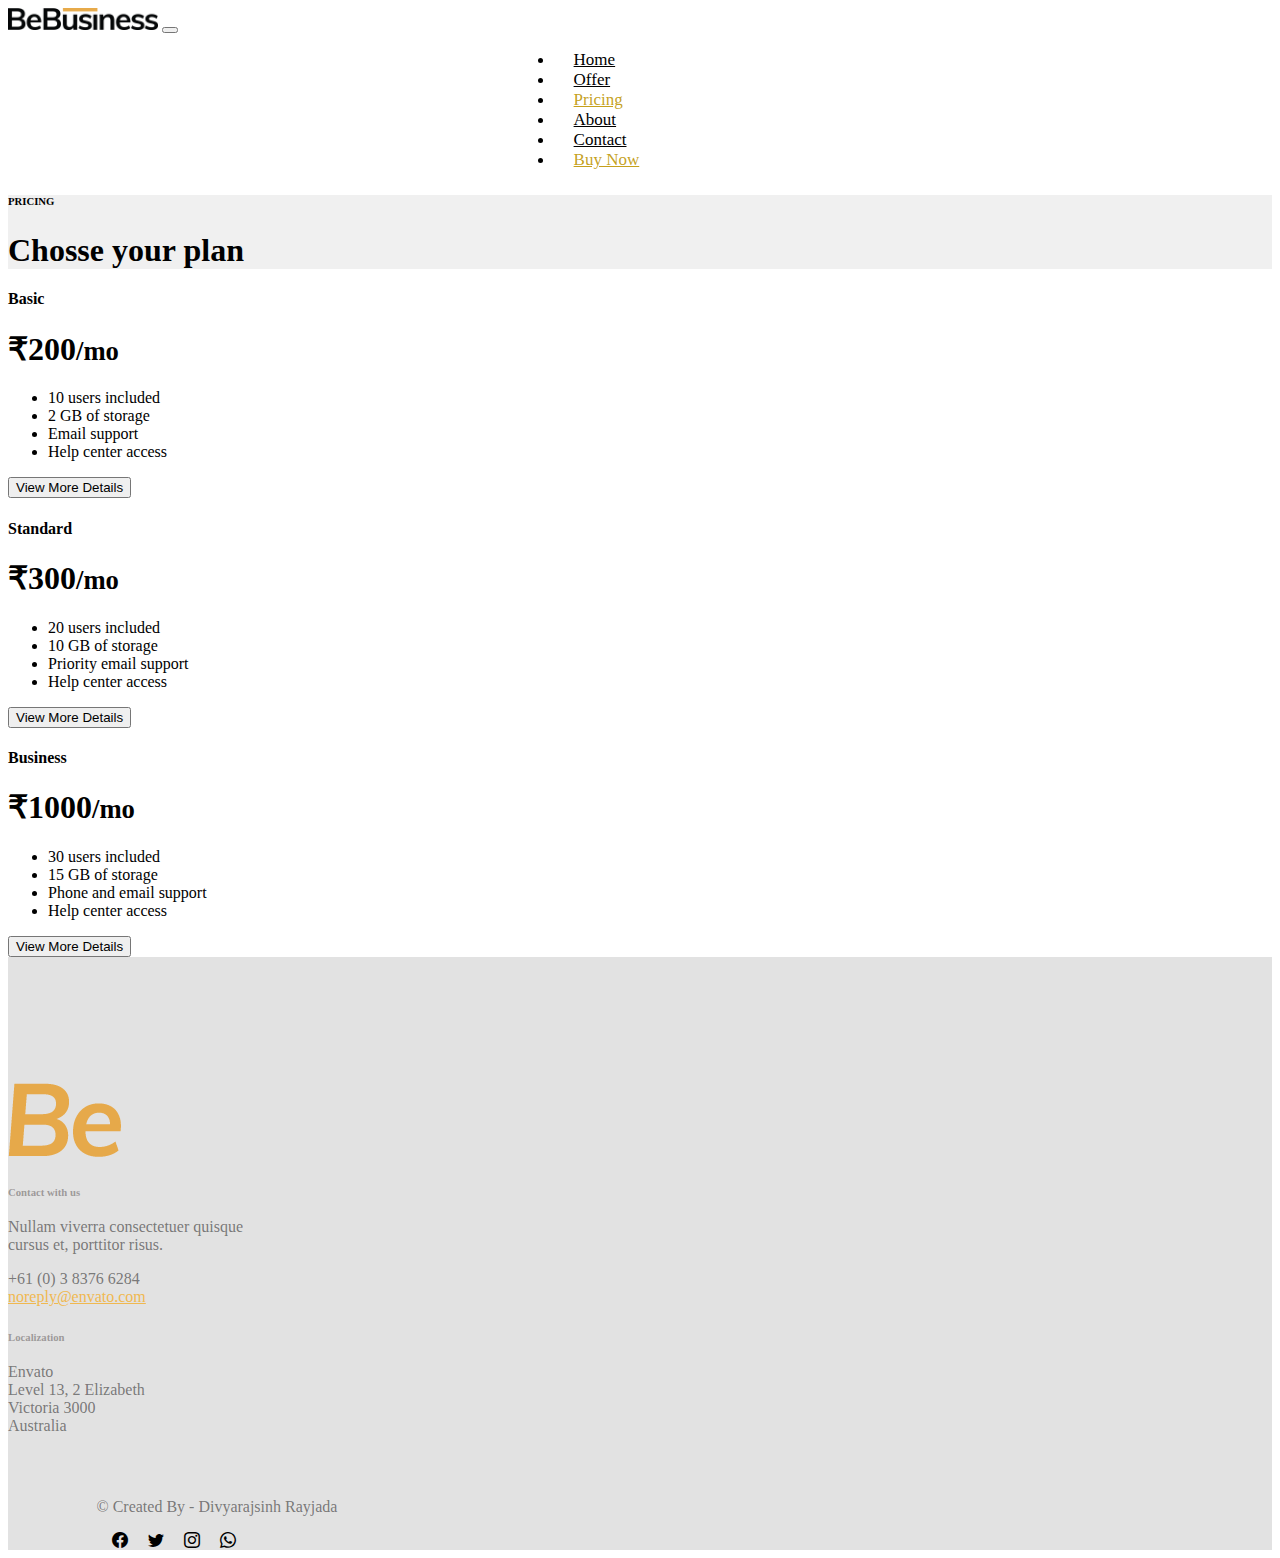
<file: pricing.html>
<!doctype html>
<html lang="en">

<head>
    <meta charset="utf-8">
    <meta name="viewport" content="width=device-width, initial-scale=1">
    <title>Business website</title>
    <link href="https://cdn.jsdelivr.net/npm/bootstrap@5.3.1/dist/css/bootstrap.min.css" rel="stylesheet"
        integrity="sha384-4bw+/aepP/YC94hEpVNVgiZdgIC5+VKNBQNGCHeKRQN+PtmoHDEXuppvnDJzQIu9" crossorigin="anonymous">
    <link rel="stylesheet" href="https://cdn.jsdelivr.net/npm/bootstrap-icons@1.10.5/font/bootstrap-icons.css">
    <link rel="stylesheet" href="css/style.css">
</head>

<body>

    <nav class="navbar navbar-expand-lg bg-body-tertiary">
        <div class="container-fluid">
            <a class="navbar-brand" href="#"><img src="images/biz3-logo@2x.png" width="150px" alt=""></a>
            <button class="navbar-toggler" type="button" data-bs-toggle="collapse"
                data-bs-target="#navbarSupportedContent" aria-controls="navbarSupportedContent" aria-expanded="false"
                aria-label="Toggle navigation">
                <span class="navbar-toggler-icon"></span>
            </button>
            <div class="collapse navbar-collapse" id="navbarSupportedContent">
                <ul class="navbar-nav mb-2 mb-lg-0" id="nav_top">
                    <li class="nav-item">
                        <a class="nav-link" aria-current="page" href="/index.html">Home</a>
                    </li>
                    <li class="nav-item">
                        <a class="nav-link" href="/offer.html">Offer</a>
                    </li>
                    <li class="nav-item">
                        <a class="nav-link active" href="#">Pricing</a>
                    </li>
                    <li class="nav-item">
                        <a class="nav-link" href="/about.html">About</a>
                    </li>
                    <li class="nav-item">
                        <a class="nav-link" href="/contact.html">Contact</a>
                    </li>
                    <li class="nav-item">
                        <a class="nav-link active" href="#">Buy Now</a>
                    </li>
    </nav>

    <div class="container-fluid">
        <div class="row justify-content-center text-center pt-5 pb-5" id="offer">
            <div class="col-md-12">
                <h6 class="p-5 pb-2">PRICING</h6>
                <h1>Chosse your plan</h1>
            </div>
        </div>
    </div>

    <div class="container mt-5 mb-5">
        <div class="row row-cols-1 row-cols-md-3 mb-3 text-center">
            <div class="col">
                <div class="card mb-4 rounded-3 shadow-sm">
                    <div class="card-header py-3">
                        <h4 class="my-0 fw-normal">Basic</h4>
                    </div>
                    <div class="card-body">
                        <h1 class="card-title pricing-card-title">&#8377;200<small
                                class="text-body-secondary fw-light">/mo</small></h1>
                        <ul class="list-unstyled mt-3 mb-4">
                            <li>10 users included</li>
                            <li>2 GB of storage</li>
                            <li>Email support</li>
                            <li>Help center access</li>
                        </ul>
                        <button type="button" class="w-100 btn btn-lg btn-primary">View More Details</button>
                    </div>
                </div>
            </div>
            <div class="col">
                <div class="card mb-4 rounded-3 shadow-sm">
                    <div class="card-header py-3">
                        <h4 class="my-0 fw-normal">Standard</h4>
                    </div>
                    <div class="card-body">
                        <h1 class="card-title pricing-card-title">&#8377;300<small
                                class="text-body-secondary fw-light">/mo</small></h1>
                        <ul class="list-unstyled mt-3 mb-4">
                            <li>20 users included</li>
                            <li>10 GB of storage</li>
                            <li>Priority email support</li>
                            <li>Help center access</li>
                        </ul>
                        <button type="button" class="w-100 btn btn-lg btn-primary">View More Details</button>
                    </div>
                </div>
            </div>
            <div class="col">
                <div class="card mb-4 rounded-3 shadow-sm border">
                    <div class="card-header py-3  border">
                        <h4 class="my-0 fw-normal">Business</h4>
                    </div>
                    <div class="card-body">
                        <h1 class="card-title pricing-card-title">&#8377;1000<small
                                class="text-body-secondary fw-light">/mo</small></h1>
                        <ul class="list-unstyled mt-3 mb-4">
                            <li>30 users included</li>
                            <li>15 GB of storage</li>
                            <li>Phone and email support</li>
                            <li>Help center access</li>
                        </ul>
                        <button type="button" class="w-100 btn btn-lg btn-primary">View More Details</button>
                    </div>
                </div>
            </div>
        </div>
    </div>



    <div class="container-fluid">
        <div class="row justify-content-center footer">
            <div class="col-md-3 col-11">
                <img src="images/biz3-footer.png" class="img-fluid" alt="">
            </div>
            <div class="col-md-3 col-11">
                <h6>Contact with us</h6>
                <p>Nullam viverra consectetuer quisque<br>
                    cursus et, porttitor risus.</p>

                <p>+61 (0) 3 8376 6284<br>
                    <a href="">noreply@envato.com</a>
                </p>
            </div>
            <div class="col-md-3 col-11" id="address">
                <h6>Localization</h6>
                <p>Envato<br>
                    Level 13, 2 Elizabeth<br>
                    Victoria 3000<br>
                    Australia</p>
            </div>
            <div class="row justify-content-evenly" id="copy">
                <div class="col-md-8 col-11">
                    <p>&copy; Created By - Divyarajsinh Rayjada</p>
                </div>
                <div class="col-md-2 col-11">
                    <i class="bi bi-facebook"></i>
                    <i class="bi bi-twitter"></i>
                    <i class="bi bi-instagram"></i>
                    <i class="bi bi-whatsapp"></i>
                </div>
            </div>
        </div>
    </div>

    <script src="https://cdn.jsdelivr.net/npm/bootstrap@5.3.1/dist/js/bootstrap.bundle.min.js"
        integrity="sha384-HwwvtgBNo3bZJJLYd8oVXjrBZt8cqVSpeBNS5n7C8IVInixGAoxmnlMuBnhbgrkm"
        crossorigin="anonymous"></script>
</body>

</html>
</file>
<file: css/style.css>
#nav_top {
    margin-left: 50% !important;
}

#nav_top a {
    font-size: 17px;
    padding: 0 20px 0 20px;
    color: black;
}

.active {
    color: #c29c12f4 !important;
}

#nav_top a:hover {
    color: #c29c12f4;
}

@media only screen and (max-width:1300px) {
    #nav_top {
        margin-left: 40% !important;
    }

}

@media only screen and (max-width:1100px) {
    #nav_top {
        margin-left: 23% !important;
    }
}

@media only screen and (max-width:500px) {
    #nav_top {
        margin-top: 10px;
        margin-left: 0 !important;
    }
}

#content {
    padding-top: 10%;
}


#content::after {
    margin-top: -352px;
    z-index: -1;
    /* bottom: 400px; */
    position: relative;
    height: 130vh;
    content: "";
    background: url(../images/biz3-slider-bg.jpg) no-repeat center/cover;
    width: 100%;
    background-position: top;
}

#content-h4 {
    color: #b3b0b0be;
    margin-bottom: 20px;
}

#content-h1 {
    margin-bottom: 20px;
}

#btn1 {
    background-color: #ec9616bd;
    color: #f5f5f5;
    width: 100%;
    max-width: 250Px;
}

@media only screen and (max-width:1100px) {
    #content::after {
        margin-top: -295px;
        /* bottom: 295px; */
        height: 100vh;
    }
}

@media only screen and (max-width:500px) {
    #content::after {
        margin-bottom: -295px;
        margin-top: 58px;
        bottom: 295px;
        height: 67vh;
    }

    #content-h4 {
        width: 100%;
        margin-bottom: 5px;
    }

    #content-h1 {
        font-size: 23px;
        margin-bottom: 20px;
    }

    #btn1 {
        margin-bottom: 61px;
        max-width: 150px;
    }
}

#mycontent {
    padding-bottom: 10% !important;
    background-color: #b7b7b736;
    border-bottom: 2px solid #00000033;
}

#content1 {
    padding-top: 5% !important;
}

.content2 {
    padding: 5% 0 5% 0;
    margin-left: 30px;
    background-color: #ffffff;
    border-bottom: 3px solid #de9f00dd;
}

.contentimg {
    width: 100%;
    max-width: 50px;
    height: 50px;
    margin-bottom: 50px;
}

.contentimg-h1 {
    margin-bottom: 20px;
}

@media only screen and (max-width:500px) {
    #mycontent {
        padding-bottom: 20% !important;
    }

    #content1-h1 {
        padding-bottom: 20px;
    }

    #content1-p {
        padding-bottom: 20px;
    }

    .content2 {
        margin: 20px 2px 20px 2px;
    }
}

#bt {
    border-bottom: 2px solid #00000033;
    ;
}

#bt p {
    font-size: 18px;
    font-weight: 600;
}

#btn2 {
    color: #e1a715df;
    font-size: 18px;
    font-weight: 600;
}

@media only screen and (max-width:500px) {
    #bt p {
        font-size: 15px;
    }
}

#center {
    margin-top: 70px;
}

#center p {
    color: #e1a715df;
    padding-bottom: 10px;
}

#center h1 {
    margin-bottom: 20px;
}

.icon {
    font-size: 30px;
    padding-right: 20px;
}

#about {
    margin-top: 20px;
    padding-bottom: 8%;
}

#about::after {
    margin-top: -1251px;
    content: "";
    background: url(../images/biz-home-bg.png) no-repeat center/cover;
    background-position: center;
    width: 100%;
    position: relative;
}

#about img {
    margin-left: 80px;
}

#aboutdiv {
    margin-left: 80px;
    margin-top: 20px;
}

@media only screen and (max-width:1300px) {
    #about::after {
        margin-top: -1100px;
    }

}

@media only screen and (max-width:1100px) {
    #about::after {
        margin-top: -1010px;
    }
}

@media only screen and (max-width:500px) {
    #center h1 {
        font-size: 16px;
    }

    #about img {
        margin-left: 0px;

    }

    #aboutdiv {
        margin-left: 0%;
    }

    #about::after {
        margin-top: -415px;
    }
}

#scrollimg {
    position: relative;
    height: 772px;
    /* max-width: 692px; */
    width: 100%;
    margin-left: -12px;
}

#scroll-desc {
    padding: 100px 0 0 75px;
    max-width: 771px;
    width: 100%;
    margin-left: -24px;
    background: #5d5d5de3;
}

#scroll-desc h6 {
    color: #f5f5f5;
    padding-bottom: 20px;
}

#scroll-desc h1 {
    padding-bottom: 20px;
    font-size: 53px;
    color: #ffa633c2;
}

.icon-scroll {
    color: #ffa633c2;
    font-size: 94px;
}

.scroll-div {
    padding-top: 10px;
}

.scroll-div h4 {
    color: #f5f5f5;
    padding-bottom: 10px;
}

.scroll-div p {
    color: #f5f5f5;
}

@media only screen and (max-width:1300px) {
    #scroll-desc {
        width: 100%;
        max-width: 664px;
    }
}

@media only screen and (max-width:1100px) {

    /* #scrollimg{
        height: 500px;
    } */
    #scroll-desc {
        width: 100%;
        max-width: 536px;
        padding-left: 50px;
    }

    #scroll-desc h1 {
        font-size: 45px;
    }

    .icon-scroll {
        font-size: 80px;
    }

    .scroll-div h4 {
        font-size: 24px;
    }

    .scroll-div p {
        font-size: 14px;
    }
}

@media only screen and (max-width:500px) {
    #scrollimg {
        height: 84vh;
    }

    #scroll-desc {
        width: 100%;
        max-width: 384px;
    }

    #scroll-desc h1 {
        font-size: 30px;
    }

    .icon-scroll {
        font-size: 50px;
    }

    .scroll-div h4 {
        font-size: 20px;
    }

    .scroll-div p {
        font-size: 13px;
    }
}

#quate-img {
    margin-top: 10%;
    padding-bottom: 5%;
}

.content3 {
    margin-top: 5%;
    margin-bottom: 6%;
}

.content3 h5 {
    color: #000000;
}

.content3 p {
    font-size: 40px;
}

/* .radio1 {
    height: 14px !important;
} */

.carousel-indicators [data-bs-target]{
    height: 14px;
    width: 14px;
    border-color: yellow;
}

.text {
    font-size: 17px !important;
    color: #000000;
}

@media only screen and (max-width: 500px) {

    #quate-img {
        margin-top: 20%;
    }

    .content3 {
        margin-top: 5%;
        margin-bottom: 12%;
    }

    .content3 h5 {
        font-size: 17px;
    }
}

#section-img {
    width: 100%;
    margin-top: 5%;
}

.icon1 {
    color: #c97b0fdb;
    font-size: 16px;
    padding: 12px;
    background-color: #bbbbbb;
}

@media only screen and (max-width: 1100px) {
    #last {
        font-size: 14px;
    }
}

@media only screen and (max-width: 500px) {
    #last {
        font-size: 12px;
        margin-top: 10px;
        margin-bottom: 30px;
    }
}

.footer {
    background-color: #e0e0e0eb;
    padding-top: 10%;
    /* padding-bottom: 10%; */
}

.footer h6 {
    margin-bottom: 20px;
    color: #7f7a7ab5;
}

.footer p {
    color: #4c4b4bb5;
}

.footer a {
    color: #f0b850;
}

#copy {
    margin-top: 5%;
    padding-left: 7%;
}

#copy i {
    margin-left: 16px;
}

@media only screen and (max-width: 1100px) {
    #copy i {
        margin-left: 12px;
    }
}

@media only screen and (max-width: 500px) {
    .footer img {
        margin-top: 50px;
        margin-bottom: 70px;
    }

    #address {
        margin-top: 40px;
        margin-bottom: 20px;
    }

    #copy {
        padding: 0;
    }

    #copy p {
        padding-bottom: 22px;
        padding-left: 0;
    }
}

#offer {
    background-color: #0000000f;
}

#offerbg {
    background: url(../images/biz-home-bg.png) no-repeat top;
    width: 100%;
}

@media only screen and (max-width:500px) {
    .offer-desc {
        margin-top: 20px;
    }
}

@media only screen and (max-width: 1100px) {
    .offer-desc {
        padding-top: 50px;
        padding-left: 25px;
    }
}

#form h1 {
    margin-bottom: 20px;
}

@media only screen and (max-width:500px) {
    #form {
        margin-left: -38px;
    }

    #form h1 {
        margin-bottom: 30px;
    }
}
</file>
